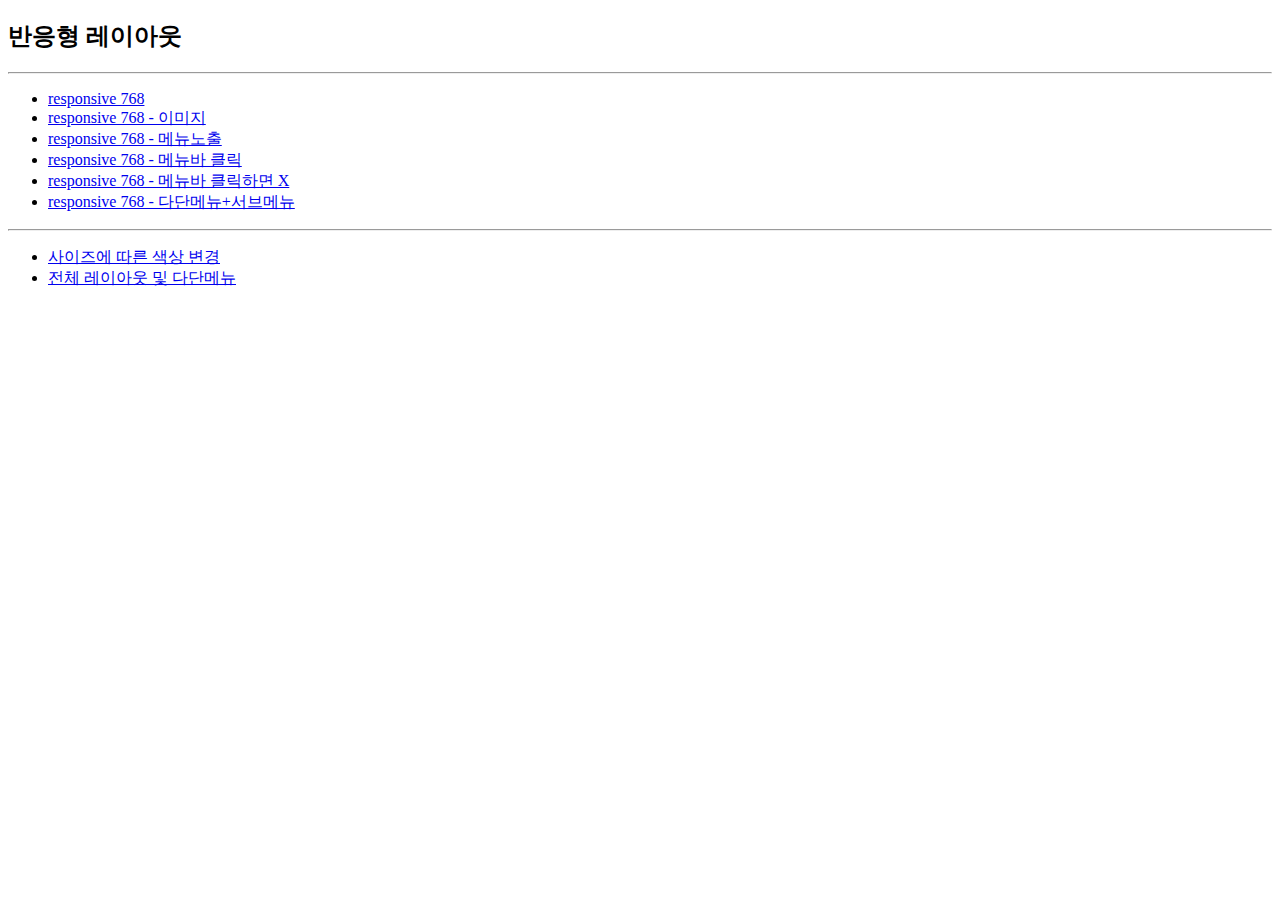
<file: index.html>
<!DOCTYPE html>
<html lang="ko">

<head>
    <meta charset="UTF-8">
    <meta http-equiv="X-UA-Compatible" content="IE=edge">
    <meta name="viewport" content="width=device-width, initial-scale=1.0">
    <title>반응형 레이아웃</title>
</head>

<body>
    <h2>반응형 레이아웃</h2>
    <hr />
    <ul>
        <li><a href="./doc/res01.html" target="_blank">responsive 768</a></li>
        <li><a href="./doc/res02.html" target="_blank">responsive 768 - 이미지</a></li>
        <li><a href="./doc/res03.html" target="_blank">responsive 768 - 메뉴노출</a></li>
        <li><a href="./doc/res04.html" target="_blank">responsive 768 - 메뉴바 클릭</a></li>
        <li><a href="./doc/res05.html" target="_blank">responsive 768 - 메뉴바 클릭하면 X</a></li>
        <li><a href="./doc/res06.html" target="_blank">responsive 768 - 다단메뉴+서브메뉴</a></li>
    </ul>
    <hr />
    <ul>
        <li><a href="./doc/basic01.html" target="_blank">사이즈에 따른 색상 변경</a></li>
        <li><a href="./doc/basic02.html" target="_blank">전체 레이아웃 및 다단메뉴</a></li>
    </ul>
</body>

</html>
</file>
